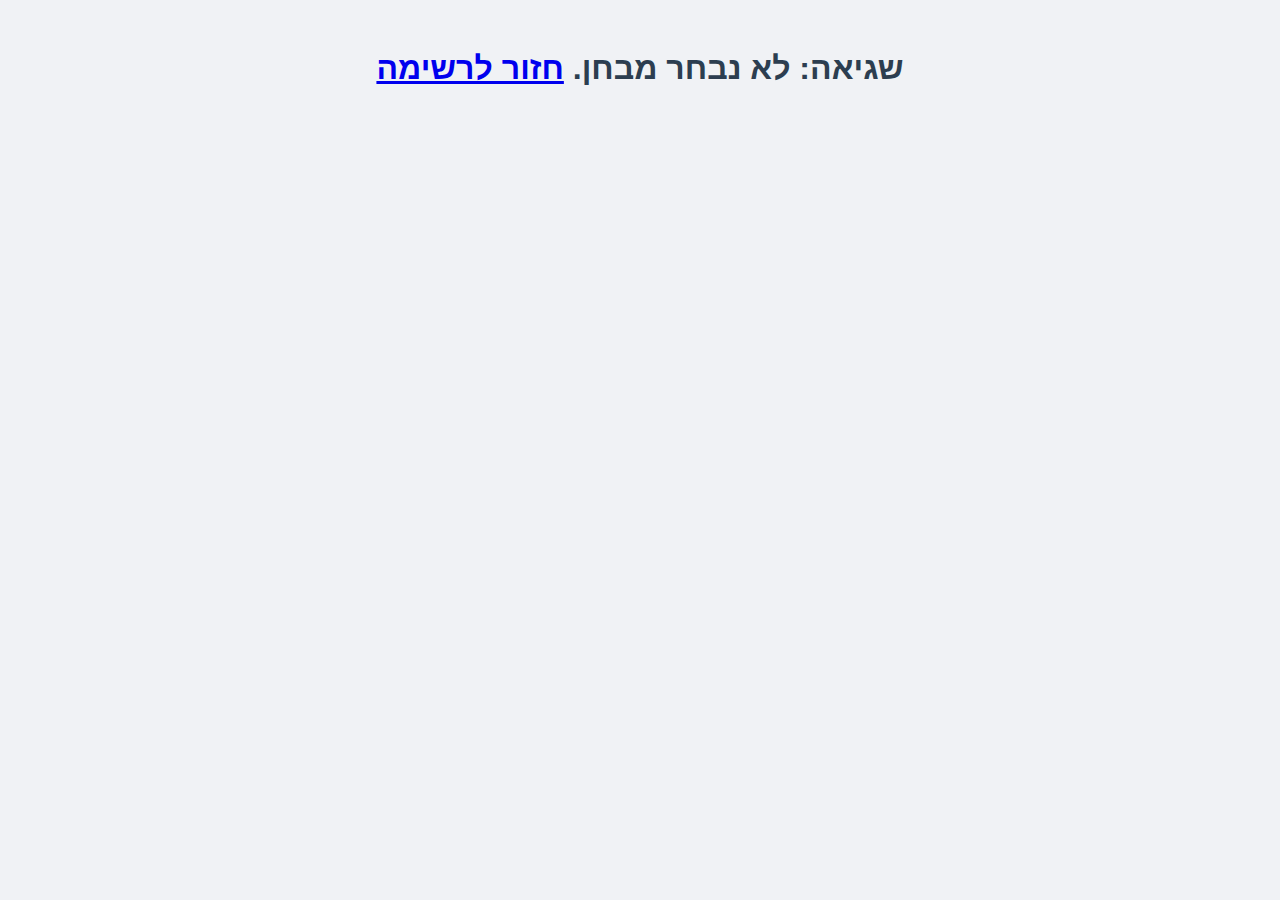
<file: quiz.html>
<!DOCTYPE html>
<html lang="he" dir="rtl">
<head>
    <meta charset="UTF-8">
    <meta name="viewport" content="width=device-width, initial-scale=1.0">
    <title>מבחן בעברית</title>
    <link rel="stylesheet" href="style.css">
</head>
<body>

    <div class="quiz-container">
        <h1 id="quiz-title">טוען מבחן...</h1>
        <p id="quiz-intro" class="quiz-intro"></p>
        
        <div id="attempt-counter-display" class="attempt-counter"></div>

        <form id="quiz-form"></form>

        <div class="button-container">
            <button type="button" class="submit-button" onclick="submitQuiz()">בדיקת תשובות</button>
            <button type="button" class="reset-button" onclick="resetFullQuiz()" style="display: none;">התחל מבחן מחדש (איפוס מלא)</button>
        </div>
        
        <div id="results-container" style="display: none;">
            <h2>התוצאות שלך:</h2>
            <p id="score-display"></p>
            <div id="detailed-answers"></div>
        </div>
    </div>

    <script src="quiz.js"></script>
</body>
</html>
</file>
<file: style.css>
body { font-family: 'Arial', 'Helvetica Neue', Helvetica, sans-serif; line-height: 1.7; margin: 0; padding: 20px; background-color: #f0f2f5; color: #333; }
.quiz-container { background-color: #fff; padding: 25px; border-radius: 12px; box-shadow: 0 6px 18px rgba(0,0,0,0.1); max-width: 850px; margin: 20px auto; }
h1 { color: #2c3e50; text-align: center; margin-bottom: 15px; font-size: 2em; }
h2 { color: #34495e; margin-top: 35px; border-bottom: 2px solid #95a5a6; padding-bottom: 10px; font-size: 1.6em;}
.quiz-intro { text-align: center; margin-bottom: 25px; font-size: 1.1em; color: #555; }
.attempt-counter { text-align: center; font-weight: bold; margin-bottom: 20px; font-size: 1.15em; color: #d35400; }
.text-block { margin-bottom: 30px; padding: 15px; background-color: #fdfefe; border: 1px solid #e1e8ed; border-radius: 8px; }
.hebrew-text { font-size: 1.25em; margin-bottom: 12px; text-align: right; }
.vocabulary { font-size: 0.95em; color: #555; margin-bottom: 18px; padding-right: 20px; border-right: 3px solid #3498db; }
.vocabulary details summary { cursor: pointer; font-weight: bold; color: #2980b9; margin-bottom: 5px;}
.vocabulary ul { padding-right: 20px; margin-top: 5px; list-style-type: disc; }
.question { margin-bottom: 20px; }
.question p { margin-bottom: 10px; font-weight: 600; font-size: 1.1em;}
.options label { display: block; margin-bottom: 8px; cursor: pointer; padding: 12px; border-radius: 6px; transition: background-color 0.2s, border-color 0.2s; border: 1px solid #ccd1d9; }
.options label:hover { background-color: #eef5ff; border-color: #a8caff; }
.options input[type="radio"] { margin-left: 10px; vertical-align: middle; }
.options input[type="radio"]:disabled + span { color: #8491a5; }
.feedback { font-size: 1em; font-weight: bold; margin-top: 10px; padding: 12px; border-radius: 6px; border-right-width: 5px; border-right-style: solid; }
.correct { color: #2ecc71; background-color: #eafaf1; border-right-color: #2ecc71; }
.incorrect { color: #e74c3c; background-color: #fbeeed; border-right-color: #e74c3c; }
.unanswered { color: #f1c40f; background-color: #fef9e7; border-right-color: #f1c40f; }
#results-container { margin-top: 35px; padding: 25px; background-color: #e6f6f2; border: 1px solid #9ad3c1; border-radius: 10px; text-align: center; }
#results-container h2 { color: #1abc9c; font-size: 1.8em; }
#results-container p#score-display { font-size: 1.5em; font-weight: bold; margin-bottom: 18px; }
#detailed-answers ol { list-style-type: none; padding-right: 0; text-align: right; }
#detailed-answers li { padding: 12px; margin-bottom: 10px; border-radius: 6px; background-color: #f8f9fa; border: 1px solid #dee2e6; font-size: 1em;}
.button-container { display: flex; justify-content: center; gap: 15px; margin-top: 30px; }
.submit-button, .reset-button { width: auto; min-width: 220px; padding: 12px 25px; font-size: 1.15em; color: white; border: none; border-radius: 6px; cursor: pointer; transition: background-color 0.3s ease, transform 0.1s ease; }
.submit-button { background-color: #3498db; }
.submit-button:hover { background-color: #2980b9; }
.reset-button { background-color: #e74c3c; }
.reset-button:hover { background-color: #c0392b; }
.secret-word { font-size: 1.7em; color: #27ae60; font-weight: bold; margin-top: 15px; padding:12px; background-color: #d1f2eb; border-radius:6px; display:inline-block;}
</file>
